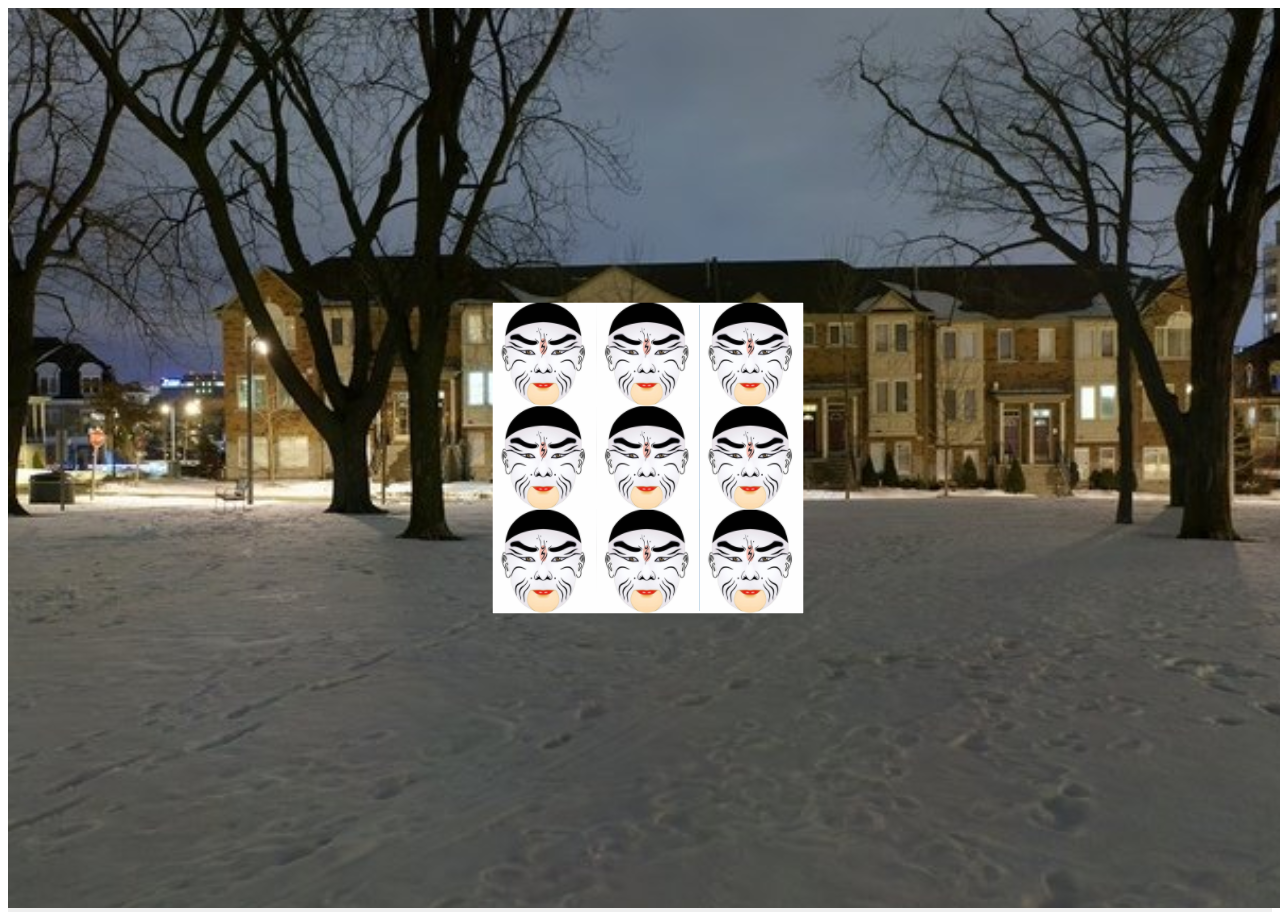
<file: index.html>
<!DOCTYPE html>
<html>
    <head>
        <meta charset="UTF-8">
        <title>瑞瑞和嘉嘉宝贝，送给你们</title>
        <script type="text/javascript" src="./lib/three.js"></script>
        <script type="text/javascript" src="./lib/three-orbit-controls.js"></script>
        <style type="text/css">
            div#canvas-frame {
                cursor: pointer;
                width:100%;
                height:100%;
                background-color: #EEEEEE;
            }
        </style>

    </head>
    <body onload="threeStart();">
    <audio src="back.mp3" autoplay loop></audio>
        <div id="canvas-frame"></div>
        <script>
            var renderer;//渲染器
            var width;//页面宽度
            var height;//页面高度
            var raycaster = new THREE.Raycaster();//光线碰撞检测器
            var mouse = new THREE.Vector2();//存储鼠标坐标或者触摸坐标
            var isRotating = false;//魔方是否正在转动
            var intersect;//碰撞光线穿过的元素
            var normalize;//触发平面法向量
            var startPoint;//触发点
            var movePoint;
            var initStatus = [];//魔方初始状态
            //魔方转动的六个方向
            var xLine = new THREE.Vector3( 1, 0, 0 );//X轴正方向
            var xLineAd = new THREE.Vector3( -1, 0, 0 );//X轴负方向
            var yLine = new THREE.Vector3( 0, 1, 0 );//Y轴正方向
            var yLineAd = new THREE.Vector3( 0, -1, 0 );//Y轴负方向
            var zLine = new THREE.Vector3( 0, 0, 1 );//Z轴正方向
            var zLineAd = new THREE.Vector3( 0, 0, -1 );//Z轴负方向

            window.requestAnimFrame = (function() {//如果有变化则可能还需要requestAnimationFrame刷新
                return window.requestAnimationFrame ||
                       window.mozRequestAnimationFrame ||
                       window.webkitRequestAnimationFrame ||
                       window.msRequestAnimationFrame ||
                       window.webkitRequestAnimationFrame;
            })();

            //根据页面宽度和高度创建渲染器，并添加容器中
            function initThree() {
                width = window.innerWidth;
                height = window.innerHeight;
                renderer = new THREE.WebGLRenderer({
                    antialias : true
                });
                renderer.setSize(width, height);
                renderer.setClearColor(0xFFFFFF, 1.0);
                document.getElementById('canvas-frame').appendChild(renderer.domElement);
            }

            //创建相机，并设置正方向和中心点
            var camera;
            var controller;//视角控制器
            function initCamera() {
                camera = new THREE.PerspectiveCamera(45, width / height, 1, 1000);
                camera.position.x = 0;
                camera.position.y = 0;
                camera.position.z = 600;
                camera.up.x = 0;//正方向
                camera.up.y = 1;
                camera.up.z = 0;
                camera.lookAt({
                    x : 0,
                    y : 0,
                    z : 0
                });
            }

            //创建场景，后续元素需要加入到场景中才会显示出来
            var scene;
            function initScene() {
                scene = new THREE.Scene();
                scene.background = new THREE.CubeTextureLoader()
                        .setPath( 'Park3Med/' )
                        .load( [ 'px.jpg', 'nx.jpg', 'py.jpg', 'ny.jpg', 'pz.jpg', 'nz.jpg' ] );
            }

            //创建光线
            var light;
            function initLight() {
            	light = new THREE.AmbientLight(0xfefefe);
				scene.add(light);
            }

            var cubeParams = {//魔方参数
                x:-75,
                y:75,
                z:75,
                num:3,
                len:50,
                colors:['rgba(255,193,37,1)','rgba(0,191,255,1)',
                        'rgba(50,205,50,1)','rgba(178,34,34,1)',
                        'rgba(255,255,0,1)','rgba(255,255,255,1)']
            };

            /**
             * 魔方
             * x、y、z 魔方正面左上角坐标
             * num 魔方单位方向上数量
             * len 魔方单位正方体宽高
             * colors 魔方六面体颜色
             */
            function SimpleCube(x,y,z,num,len,colors){
                var cubes = [];
                for(var i=0;i<num;i++){
                    for(var j=0;j<num*num;j++){
                        var cubegeo = new THREE.BoxGeometry(len,len,len);
                        var materials = [];
                        var myFaces = [];
                        //一个小正方体有六个面，每个面使用相同材质的纹理，但是颜色不一样
                        myFaces.push(faces(colors[0]));
                        myFaces.push(faces(colors[1]));
                        myFaces.push(faces(colors[2]));
                        myFaces.push(faces(colors[3]));
                        myFaces.push(faces(colors[4]));
                        myFaces.push(faces(colors[5]));
                        for (var k = 0; k < 6; k++) {
                            //var texture = new THREE.Texture(myFaces[k]);
                            var texture = new THREE.TextureLoader().load( 'images/'+k+'.jpg' );
                            texture.needsUpdate = true;
                            materials.push(new THREE.MeshLambertMaterial({
                                map: texture
                            }));
                        }
                        var cubemat = new THREE.MeshFaceMaterial(materials);
                        var cube = new THREE.Mesh( cubegeo, cubemat );
                        //假设整个魔方的中心在坐标系原点，推出每个小正方体的中心
                        cube.position.x = (x+len/2)+(j%3)*len;
                        cube.position.y = (y-len/2)-parseInt(j/3)*len;
                        cube.position.z = (z-len/2)-i*len;

                        cubes.push(cube)
                    }
                }
                return cubes;
            }

            //生成canvas素材
            function faces(rgbaColor) {
                var canvas = document.createElement('canvas');
                canvas.width = 256;
                canvas.height = 256;
                var context = canvas.getContext('2d');
                if (context) {
                	//画一个宽高都是256的黑色正方形
                    context.fillStyle = 'rgba(0,0,0,1)';
                    context.fillRect(0, 0, 256, 256);
                    //在内部用某颜色的16px宽的线再画一个宽高为224的圆角正方形并用改颜色填充
                    context.rect(16, 16, 224, 224);
                    context.lineJoin = 'round';
                    context.lineWidth = 16;
                    context.fillStyle = rgbaColor;
                    context.strokeStyle = rgbaColor;
                    context.stroke();
                    context.fill();
                } else {
                    alert('您的浏览器不支持Canvas无法预览.\n');
                }
                return canvas;
            }

            //创建展示场景所需的各种元素
            var cubes
            function initObject() {
            	//生成魔方小正方体
            	cubes = SimpleCube(cubeParams.x,cubeParams.y,cubeParams.z,cubeParams.num,cubeParams.len,cubeParams.colors);
            	for(var i=0;i<cubes.length;i++){
            		var item = cubes[i];
            		/**
                     * 由于筛选运动元素时是根据物体的id规律来的，但是滚动之后位置发生了变化；
                     * 再根据初始规律筛选会出问题，而且id是只读变量；
                     * 所以这里给每个物体设置一个额外变量cubeIndex，每次滚动之后更新根据初始状态更新该cubeIndex；
                     * 让该变量一直保持初始规律即可。
                     */
                    initStatus.push({
                        x:item.position.x,
                        y:item.position.y,
                        z:item.position.z,
                        cubeIndex:item.id
                    });
                    item.cubeIndex = item.id;
            		scene.add(cubes[i]);//并依次加入到场景中
            	}

            	//透明正方体
                var cubegeo = new THREE.BoxGeometry(150,150,150);
                var hex = 0x000000;
                for ( var i = 0; i < cubegeo.faces.length; i += 2 ) {
                    cubegeo.faces[ i ].color.setHex( hex );
                    cubegeo.faces[ i + 1 ].color.setHex( hex );
                }
                var cubemat = new THREE.MeshBasicMaterial({vertexColors: THREE.FaceColors,opacity: 0, transparent: true});
                var cube = new THREE.Mesh( cubegeo, cubemat );
                cube.cubeType = 'coverCube';
                scene.add( cube );
            }

            //渲染
            function render(){
                renderer.clear();
                renderer.render(scene, camera);
                window.requestAnimFrame(render);
            }

            //开始
            function threeStart() {
                initThree();
                initCamera();
                initScene();
                initLight();
                initObject();
                render();
                //监听鼠标事件
                renderer.domElement.addEventListener('mousedown', startCube, false);
                renderer.domElement.addEventListener('mousemove', moveCube, false );
                renderer.domElement.addEventListener('mouseup', stopCube,false);
                //监听触摸事件
                renderer.domElement.addEventListener('touchstart', startCube, false);
                renderer.domElement.addEventListener('touchmove', moveCube, false);
                renderer.domElement.addEventListener('touchend', stopCube, false);
                //视角控制
                controller = new THREE.OrbitControls(camera, renderer.domElement);
                controller.target = new THREE.Vector3(0, 0, 0);//设置控制点
            }

            //魔方操作结束
            function stopCube(){
                intersect = null;
                startPoint = null
            }

            //绕着世界坐标系的某个轴旋转
            function rotateAroundWorldY(obj,rad){
                var x0 = obj.position.x;
                var z0 = obj.position.z;
                /**
                 * 因为物体本身的坐标系是随着物体的变化而变化的，
                 * 所以如果使用rotateZ、rotateY、rotateX等方法，
                 * 多次调用后就会出问题，先改为Quaternion实现。
                 */
                var q = new THREE.Quaternion(); 
                q.setFromAxisAngle( new THREE.Vector3( 0, 1, 0 ), rad );
                obj.quaternion.premultiply( q );
                //obj.rotateY(rad);
                obj.position.x = Math.cos(rad)*x0+Math.sin(rad)*z0;
                obj.position.z = Math.cos(rad)*z0-Math.sin(rad)*x0;
            }
            function rotateAroundWorldZ(obj,rad){
                var x0 = obj.position.x;
                var y0 = obj.position.y;
                var q = new THREE.Quaternion(); 
                q.setFromAxisAngle( new THREE.Vector3( 0, 0, 1 ), rad );
                obj.quaternion.premultiply( q );
                //obj.rotateZ(rad);
                obj.position.x = Math.cos(rad)*x0-Math.sin(rad)*y0;
                obj.position.y = Math.cos(rad)*y0+Math.sin(rad)*x0;
            }
            function rotateAroundWorldX(obj,rad){
                var y0 = obj.position.y;
                var z0 = obj.position.z;
                var q = new THREE.Quaternion(); 
                q.setFromAxisAngle( new THREE.Vector3( 1, 0, 0 ), rad );
                obj.quaternion.premultiply( q );
                //obj.rotateX(rad);
                obj.position.y = Math.cos(rad)*y0-Math.sin(rad)*z0;
                obj.position.z = Math.cos(rad)*z0+Math.sin(rad)*y0;
            }

            //滑动操作魔方
            function moveCube(event){
                getIntersects(event);
                if(intersect){
                    if(!isRotating&&startPoint){//魔方没有进行转动且满足进行转动的条件
                        movePoint = intersect.point;
                        if(!movePoint.equals(startPoint)){//和起始点不一样则意味着可以得到转动向量了
                            isRotating = true;//转动标识置为true
                            var sub = movePoint.sub(startPoint);//计算转动向量
                            var direction = getDirection(sub);//获得方向
                            var elements = getBoxs(intersect,direction);
                            var startTime = new Date().getTime();
                            window.requestAnimFrame(function(timestamp){
                                rotateAnimation(elements,direction,timestamp,0);
                            });
                        }
                    }
                }
                event.preventDefault();
            }

            /**
             * 旋转动画
             */
            function rotateAnimation(elements,direction,currentstamp,startstamp,laststamp){
                var totalTime = 500;//转动的总运动时间
                if(startstamp===0){
                    startstamp = currentstamp;
                    laststamp = currentstamp;
                }
                if(currentstamp-startstamp>=totalTime){
                    currentstamp = startstamp+totalTime;
                    isRotating = false;
                    startPoint = null;
                    updateCubeIndex(elements);
                }
                switch(direction){
                    //绕z轴顺时针
                    case 0.1:
                    case 1.2:
                    case 2.4:
                    case 3.3:
                        for(var i=0;i<elements.length;i++){
                            rotateAroundWorldZ(elements[i],-90*Math.PI/180*(currentstamp-laststamp)/totalTime);
                        }
                        break;
                    //绕z轴逆时针
                    case 0.2:
                    case 1.1:
                    case 2.3:
                    case 3.4:
                        for(var i=0;i<elements.length;i++){
                            rotateAroundWorldZ(elements[i],90*Math.PI/180*(currentstamp-laststamp)/totalTime);
                        }
                        break;
                    //绕y轴顺时针
                    case 0.4:
                    case 1.3:
                    case 4.3:
                    case 5.4:
                        for(var i=0;i<elements.length;i++){
                            rotateAroundWorldY(elements[i],-90*Math.PI/180*(currentstamp-laststamp)/totalTime);
                        }
                        break;
                    //绕y轴逆时针
                    case 1.4:
                    case 0.3:
                    case 4.4:
                    case 5.3:
                        for(var i=0;i<elements.length;i++){
                            rotateAroundWorldY(elements[i],90*Math.PI/180*(currentstamp-laststamp)/totalTime);
                        }
                        break;
                    //绕x轴顺时针
                    case 2.2:
                    case 3.1:
                    case 4.1:
                    case 5.2:
                        for(var i=0;i<elements.length;i++){
                            rotateAroundWorldX(elements[i],90*Math.PI/180*(currentstamp-laststamp)/totalTime);
                        }
                        break;
                    //绕x轴逆时针
                    case 2.1:
                    case 3.2:
                    case 4.2:
                    case 5.1:
                        for(var i=0;i<elements.length;i++){
                            rotateAroundWorldX(elements[i],-90*Math.PI/180*(currentstamp-laststamp)/totalTime);
                        }
                        break;
                    default:
                        break;
                }
                if(currentstamp-startstamp<totalTime){
                    window.requestAnimFrame(function(timestamp){
                        rotateAnimation(elements,direction,timestamp,startstamp,currentstamp);
                    });
                }
            }

            //更新位置索引
            function updateCubeIndex(elements){
                for(var i=0;i<elements.length;i++){
                    var temp1 = elements[i];
                    for(var j=0;j<initStatus.length;j++){
                        var temp2 = initStatus[j];
                        if( Math.abs(temp1.position.x - temp2.x)<=cubeParams.len/2 && 
                            Math.abs(temp1.position.y - temp2.y)<=cubeParams.len/2 && 
                            Math.abs(temp1.position.z - temp2.z)<=cubeParams.len/2 ){
                            temp1.cubeIndex = temp2.cubeIndex;
                            break;
                        }
                    }
                }
            }

            //根据方向获得运动元素
            function getBoxs(target,direction){
                var targetId = target.object.cubeIndex;
                var ids = [];    
                for(var i=0;i<cubes.length;i++){
                    ids.push(cubes[i].cubeIndex);
                }
                var minId = min(ids);
                targetId = targetId-minId;
                var numI = parseInt(targetId/9);
                var numJ = targetId%9;
                var boxs = [];
                //根据绘制时的规律判断 no = i*9+j
                switch(direction){
                    //绕z轴
                    case 0.1:
                    case 0.2:
                    case 1.1:
                    case 1.2:
                    case 2.3:
                    case 2.4:
                    case 3.3:
                    case 3.4:
                        for(var i=0;i<cubes.length;i++){
                            var tempId = cubes[i].cubeIndex-minId;
                            if(numI===parseInt(tempId/9)){
                                boxs.push(cubes[i]);
                            }
                        }
                        break;
                    //绕y轴
                    case 0.3:
                    case 0.4:
                    case 1.3:
                    case 1.4:
                    case 4.3:
                    case 4.4:
                    case 5.3:
                    case 5.4:
                        for(var i=0;i<cubes.length;i++){
                            var tempId = cubes[i].cubeIndex-minId;
                            if(parseInt(numJ/3)===parseInt(tempId%9/3)){
                                boxs.push(cubes[i]);
                            }
                        }
                        break;
                    //绕x轴
                    case 2.1:
                    case 2.2:
                    case 3.1:
                    case 3.2:
                    case 4.1:
                    case 4.2:
                    case 5.1:
                    case 5.2:
                        for(var i=0;i<cubes.length;i++){
                            var tempId = cubes[i].cubeIndex-minId;
                            if(tempId%9%3===numJ%3){
                                boxs.push(cubes[i]);
                            }
                        }
                        break;
                    default:
                        break;
                }
                return boxs;
            }

            //获得旋转方向
            function getDirection(vector3){
                var direction;
                //判断差向量和x、y、z轴的夹角
                var xAngle = vector3.angleTo(xLine);
                var xAngleAd = vector3.angleTo(xLineAd);
                var yAngle = vector3.angleTo(yLine);
                var yAngleAd = vector3.angleTo(yLineAd);
                var zAngle = vector3.angleTo(zLine);
                var zAngleAd = vector3.angleTo(zLineAd);
                var minAngle = min([xAngle,xAngleAd,yAngle,yAngleAd,zAngle,zAngleAd]);//最小夹角

                switch(minAngle){
                    case xAngle:
                        direction = 0;//向x轴正方向旋转90度（还要区分是绕z轴还是绕y轴）
                        if(normalize.equals(yLine)){
                            direction = direction+0.1;//绕z轴顺时针
                        }else if(normalize.equals(yLineAd)){
                            direction = direction+0.2;//绕z轴逆时针
                        }else if(normalize.equals(zLine)){
                            direction = direction+0.3;//绕y轴逆时针
                        }else{
                            direction = direction+0.4;//绕y轴顺时针
                        }
                        break;
                    case xAngleAd:
                        direction = 1;//向x轴反方向旋转90度
                        if(normalize.equals(yLine)){
                            direction = direction+0.1;//绕z轴逆时针
                        }else if(normalize.equals(yLineAd)){
                            direction = direction+0.2;//绕z轴顺时针
                        }else if(normalize.equals(zLine)){
                            direction = direction+0.3;//绕y轴顺时针
                        }else{
                            direction = direction+0.4;//绕y轴逆时针
                        }
                        break;
                    case yAngle:
                        direction = 2;//向y轴正方向旋转90度
                        if(normalize.equals(zLine)){
                            direction = direction+0.1;//绕x轴逆时针
                        }else if(normalize.equals(zLineAd)){
                            direction = direction+0.2;//绕x轴顺时针
                        }else if(normalize.equals(xLine)){
                            direction = direction+0.3;//绕z轴逆时针
                        }else{
                            direction = direction+0.4;//绕z轴顺时针
                        }
                        break;
                    case yAngleAd:
                        direction = 3;//向y轴反方向旋转90度
                        if(normalize.equals(zLine)){
                            direction = direction+0.1;//绕x轴顺时针
                        }else if(normalize.equals(zLineAd)){
                            direction = direction+0.2;//绕x轴逆时针
                        }else if(normalize.equals(xLine)){
                            direction = direction+0.3;//绕z轴顺时针
                        }else{
                            direction = direction+0.4;//绕z轴逆时针
                        }
                        break;
                    case zAngle:
                        direction = 4;//向z轴正方向旋转90度
                        if(normalize.equals(yLine)){
                            direction = direction+0.1;//绕x轴顺时针
                        }else if(normalize.equals(yLineAd)){
                            direction = direction+0.2;//绕x轴逆时针
                        }else if(normalize.equals(xLine)){
                            direction = direction+0.3;//绕y轴顺时针
                        }else{
                            direction = direction+0.4;//绕y轴逆时针
                        }
                        break;
                    case zAngleAd:
                        direction = 5;//向z轴反方向旋转90度
                        if(normalize.equals(yLine)){
                            direction = direction+0.1;//绕x轴逆时针
                        }else if(normalize.equals(yLineAd)){
                            direction = direction+0.2;//绕x轴顺时针
                        }else if(normalize.equals(xLine)){
                            direction = direction+0.3;//绕y轴逆时针
                        }else{
                            direction = direction+0.4;//绕y轴顺时针
                        }
                        break;
                    default:
                        break;
                }
                return direction;
            }

            //获取数组中的最小值
            function min(arr){
                var min = arr[0];
                for(var i=1;i<arr.length;i++){
                    if(arr[i]<min){
                        min = arr[i];
                    }
                }
                return min;
            }

            //开始操作魔方
            function startCube(event){
                getIntersects(event);
                //魔方没有处于转动过程中且存在碰撞物体
                if(!isRotating&&intersect){
                    startPoint = intersect.point;//开始转动，设置起始点
                    controller.enabled = false;//当刚开始的接触点在魔方上时操作为转动魔方，屏蔽控制器转动
                }else{
                    controller.enabled = true;//当刚开始的接触点没有在魔方上或者在魔方上但是魔方正在转动时操作转动控制器
                }
            }

            //获取操作焦点以及该焦点所在平面的法向量
            function getIntersects(event){
            	//触摸事件和鼠标事件获得坐标的方式有点区别
                if(event.touches){
                    var touch = event.touches[0];
                    mouse.x = (touch.clientX / width)*2 - 1;
                    mouse.y = -(touch.clientY / height)*2 + 1;
                }else{
                    mouse.x = (event.clientX / width)*2 - 1;
                    mouse.y = -(event.clientY / height)*2 + 1;
                }
                raycaster.setFromCamera(mouse, camera);
                //Raycaster方式定位选取元素，可能会选取多个，以第一个为准
                var intersects = raycaster.intersectObjects(scene.children);
                if(intersects.length){
                    try{
                        if(intersects[0].object.cubeType==='coverCube'){
                            intersect = intersects[1];
                            normalize = intersects[0].face.normal;
                        }else{
                            intersect = intersects[0];
                            normalize = intersects[1].face.normal;
                        }
                    }catch(err){
                        //nothing
                    }
                }
            }
        </script>
    </body>
</html>
</file>
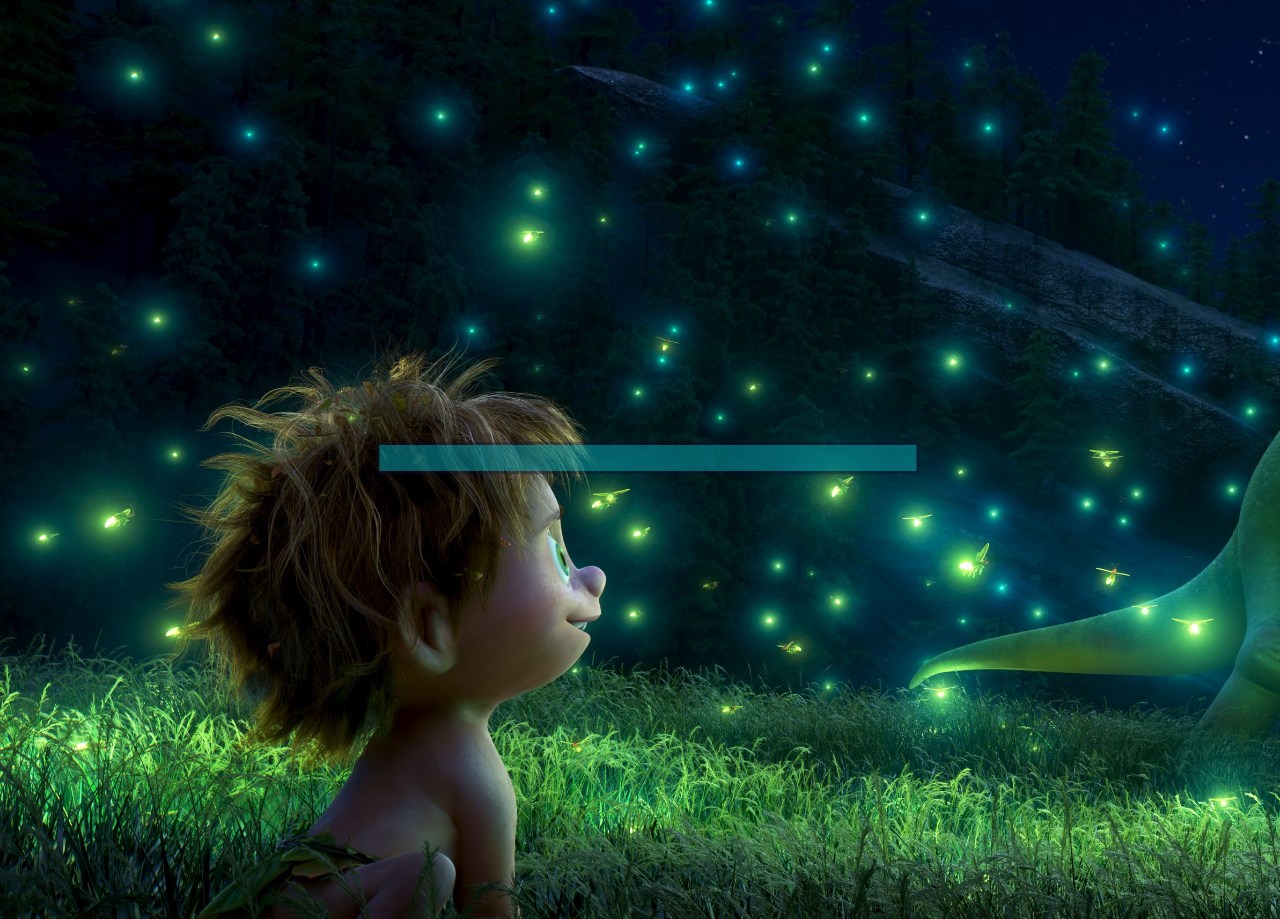
<file: dinosaur/index.html>
<!DOCTYPE html>
<html>
<head><meta http-equiv="Content-Type" content="text/html; charset=UTF-8">
    <title>恐龙王国</title>
    <link rel="stylesheet" type="text/css" media="screen,print" href="css/style.css">
</head>
<body class="keBody" style="">
<div class="box"></div>
<script type="text/javascript" src="lib/jquery-1.10.1.js"></script>
<script type="text/javascript" src="lib/three.min.js"></script>
<script type="text/javascript" src="lib/assets.js"></script>
<script type="text/javascript" src="lib/preloadjs.min.js"></script>
<script type="text/javascript" src="lib/TweenMax.min.js"></script>
<script type="text/javascript" src="lib/Stats.js"></script>
<script type="text/javascript" src="lib/image-gallery-three.js"></script>
<script type="text/javascript">
    $(function(){
        var box = $(".box").ig3js({
            manifest: [
                {src:"image1.gif", id:"image1"},
                {src:"image2.gif", id:"image2"},
                {src:"image3.gif", id:"image3"},
                {src:"image4.gif", id:"image4"},
                {src:"image5.gif", id:"image5"},
                {src:"image6.gif", id:"image6"},
                {src:"image7.gif", id:"image7"},
                {src:"image8.gif", id:"image8"}
            ],
            imagePath: 'images/',
            alphaBackground: true,
            onNavigateComplete: function(obj){
            }
        });

        $(".next").click(function(){
            box.navigate.next();
            return false;
        });

        $(".prev").click(function(){
            box.navigate.prev();
            return false;
        });

        $(".defP").click(function(){
            box.perspective.default();
            return false;
        });

        $(".trP").click(function(){
            box.perspective.topRight();
            return false;
        });

        $(".tlP").click(function(){
            box.perspective.topLeft();
            return false;
        });

        for(count=1; count<=7; count++){
            $(".goto").append('<a href="#" class="goto'+count+'" pos="'+(count-1)+'"> '+count+' </a>');
            $(".goto"+count).click(function(){
                box.navigate.goTo($(this).attr("pos"));
                return false;
            });
        }

    });
</script>

</body>
</html>
</file>
<file: dinosaur/css/style.css>
body {
    -webkit-touch-callout: none;                /* prevent callout to copy image, etc when tap to hold */
    -webkit-text-size-adjust: none;             /* prevent webkit from resizing text to fit */
    -webkit-user-select: none;                  /* prevent copy paste, to allow, change 'none' to 'text' */
    font-family: Monospace;
    background: url("../images/back.jpg") no-repeat;

    background-size:cover;
    overflow: hidden;
    }
* {-webkit-tap-highlight-color: rgba(0,0,0,0); /* make transparent link selection, adjust last value opacity 0 to 1.0 */}
a {outline-style:none;color:#fff;text-decoration:none}
a:hover { color: #fff; text-decoration: underline }
.button {display: inline-block;zoom: 1; *display: inline;vertical-align: baseline;margin: 0 2px;outline: none;cursor: pointer;text-align: center;text-decoration: none;font: 14px/100% Arial, Helvetica, sans-serif;padding:0.25em 0.6em 0.3em;text-shadow: 0 1px 1px rgba(0,0,0,.3);-webkit-border-radius: .5em; -moz-border-radius: .5em;border-radius: .5em;-webkit-box-shadow: 0 1px 2px rgba(0,0,0,.2);-moz-box-shadow: 0 1px 2px rgba(0,0,0,.2);box-shadow: 0 1px 2px rgba(0,0,0,.2);
}
.red {color: #faddde;border: solid 1px #980c10;background: #d81b21;background: -webkit-gradient(linear, left top, left bottom, from(#ed1c24), to(#A51715));background: -moz-linear-gradient(top,  #ed1c24,  #A51715);filter:  progid:DXImageTransform.Microsoft.gradient(startColorstr='#ed1c24', endColorstr='#aa1317');
}
.red:hover { background: #b61318; background: -webkit-gradient(linear, left top, left bottom, from(#c9151b), to(#a11115)); background: -moz-linear-gradient(top,  #c9151b,  #a11115); filter:  progid:DXImageTransform.Microsoft.gradient(startColorstr='#c9151b', endColorstr='#a11115'); color:#fff;}
.red:active {color: #de898c;background: -webkit-gradient(linear, left top, left bottom, from(#aa1317), to(#ed1c24));background: -moz-linear-gradient(top,  #aa1317,  #ed1c24);filter:  progid:DXImageTransform.Microsoft.gradient(startColorstr='#aa1317', endColorstr='#ed1c24');}
.cor_bs,.cor_bs:hover{color:#ffffff;}


.kePublic{background:#FFF; padding:50px;}

.keTxtP{font-size:16px; color:#ffffff;}
.keUrl{color:#FFF; font-size:30px;}
.keUrl:hover{ text-decoration: underline; color: #FFF; }
.mKeBanner,.mKeBanner div{text-align:center;}
</file>
